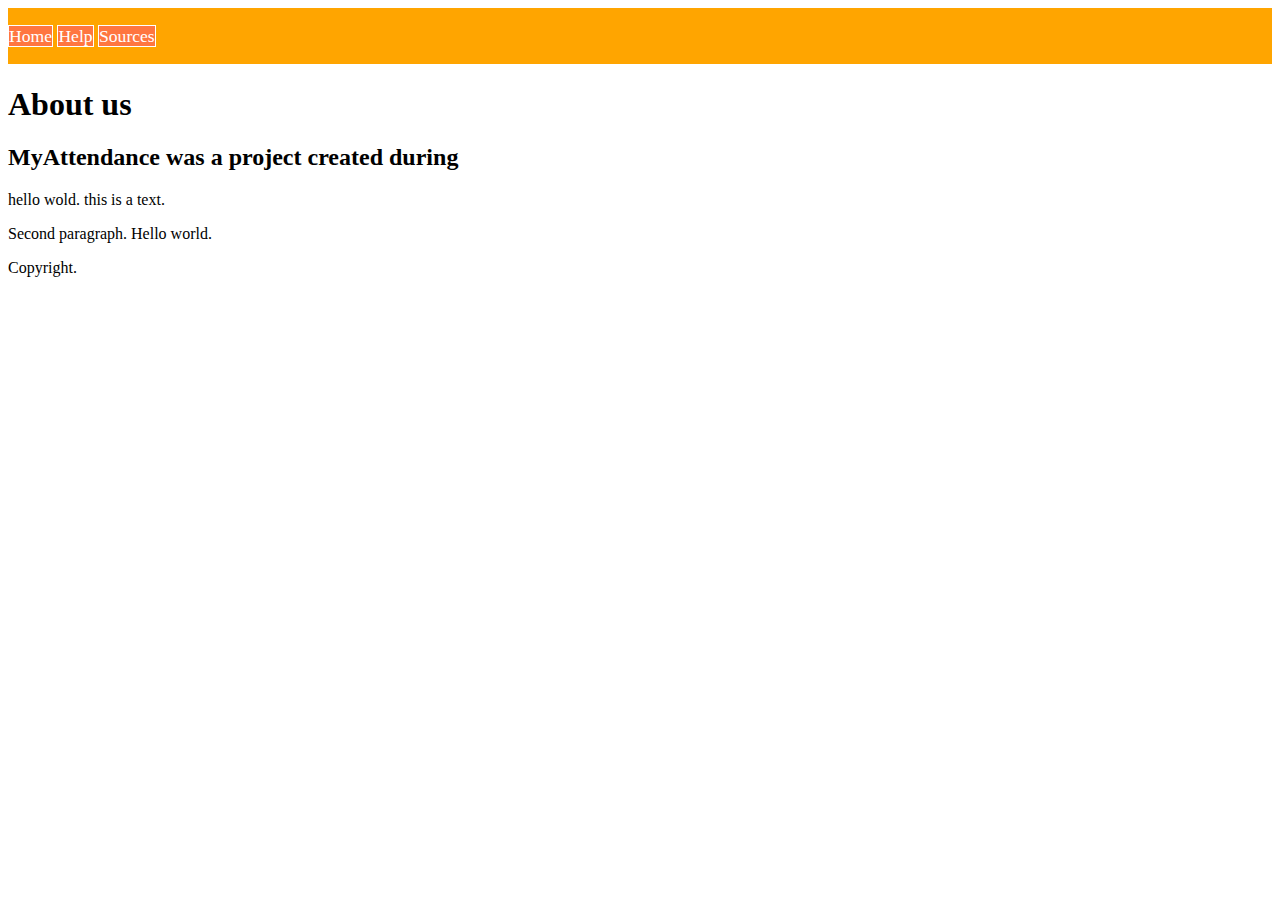
<file: help.html>
<!DOCTYPE html>
<html lang="en" dir="ltr">
  <head>
    <meta charset="utf-8">
    <title>Nettside</title>
    <link rel="stylesheet" href="main.css">
  </head>
  <header>
  <nav id="navigation">
    <ul>
      <li><a href="index.html">Home</a></li>
      <li><a href="help.html">Help</a></li>
      <li><a href="sources.html">Sources</a></li>
    </ul>
  </nav>
</header>
  <body>
    <h1>About us</h1>
    <h2>MyAttendance was a project created during    </h2>
    <p>
      hello wold. this is a text.
    </p>
    <p>
      <div id="special-p">
      Second paragraph. Hello world.
      </div>
    </p>
  </body>
  <footer>
    Copyright.
  </footer>
</html>
</file>
<file: main.css>
h1, h2, h3 {
  color: black;
}
#navigation {
  /*border: 1px solid black;*/
  background-color: orange;
  font-size: 110%;
}
#navigation ul {
  /*border: 1px solid black;*/
  list-style: none;
  margin: 0;
  padding: 0;
  padding-top: 1em;
  padding-bottom: 1em;
}
#navigation li {
  /*border: 1px solid black;*/
  display: inline;
}
#navigation a:link, #navigation a:visited {
  /* padding: 0.4em 1em 0.4em 1em; */
  color: #FFFFFF;
  background-color: #FF7640;
  text-decoration: none;
  border: 1px solid #FFFFFF;
}
#navigation a:hover {
  color: #FFFFFF;
  background-color: #711515;
}
</file>
